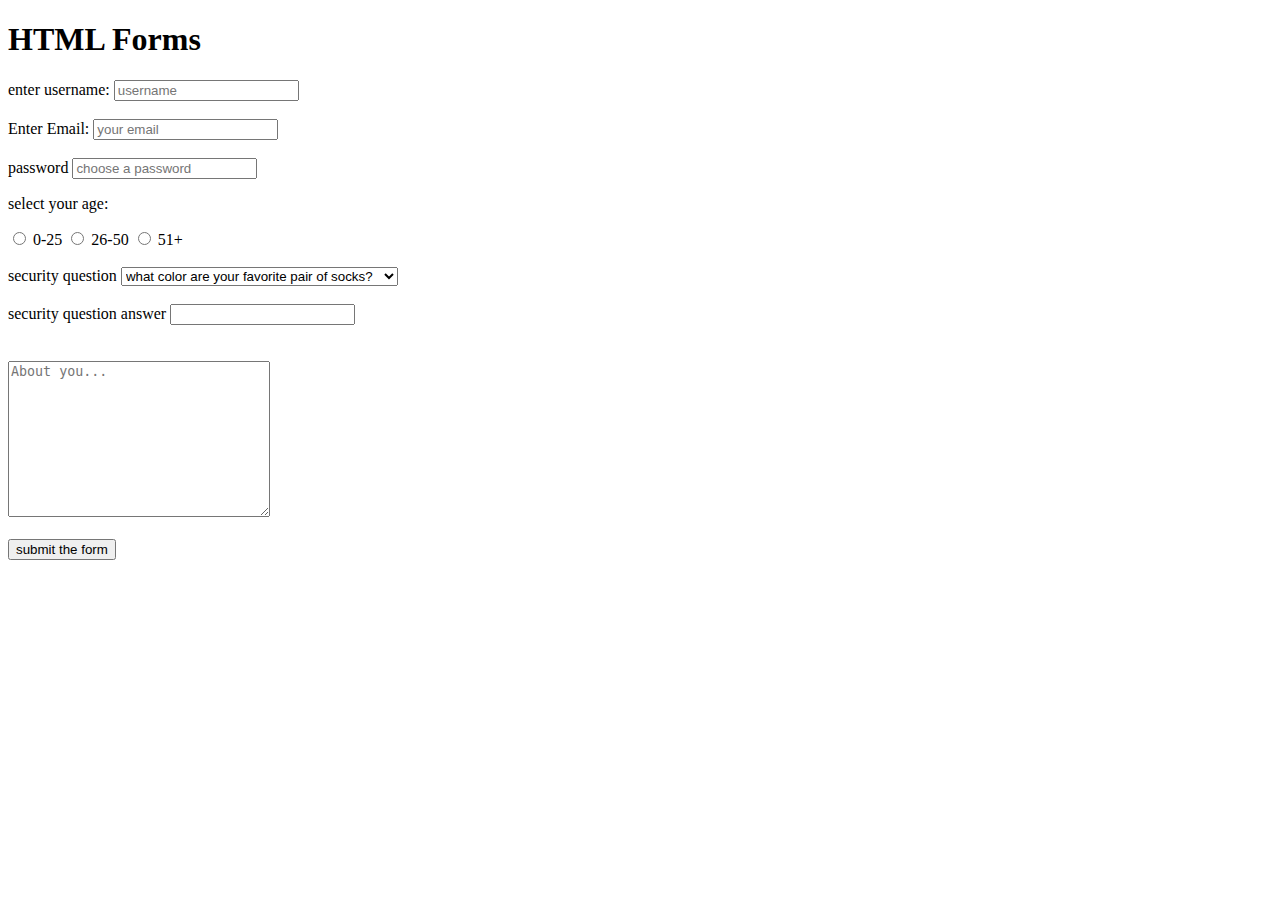
<file: HTML-AND-CSS-CRASH-COURSE/index.HTML>
<!DOCTYPE html>
<html>
<head>
<title> HTML forms </title>
</head>
<body>

<h1>HTML Forms</h1>

<form >
    <label for="username"> enter username:</label>
    <input type="text" id="username" name="username" placeholder="username" required> 
    <br><br>
    <label for="Enter">Enter Email:</label>
    <input type="email" id="Email" name="Email" placeholder="your email" required> 
    <br><br>
    <label for="password">password</label>
    <input type="password" id="password" name="password" placeholder="choose a password" required>
    
    <p>select your age:</p>

    <input type="radio" name="age" value="0-25" id="option-1">
    <label for="option-1">0-25</label>
    <input type="radio" name="age" value="0-25" id="option-2">
    <label for="option-2">26-50</label>
    <input type="radio" name="age" value="51+" id="option-3">
    <label for="option-3">51+</label>

    <br><br>

<label for="question">security question</label>
<select name="question" id="question">
 <option value="q1">what color are your favorite pair of socks?</option>
<option value="q2">if you could be vegetable, what it could be?</option>
<option value="q3">what is your ever security question</option>
</select>

<br><br>

<label for="answer">security question answer</label>
<input type="Text" id="answer" name="answer">

<br><br>
<label for="your bio:"></label><br>
<textarea name="bio" id="bio" cols="30" rows="10" placeholder="About you..."></textarea> 

<br><br>

<input type="submit" value="submit the form">


</body>
</html>
</file>
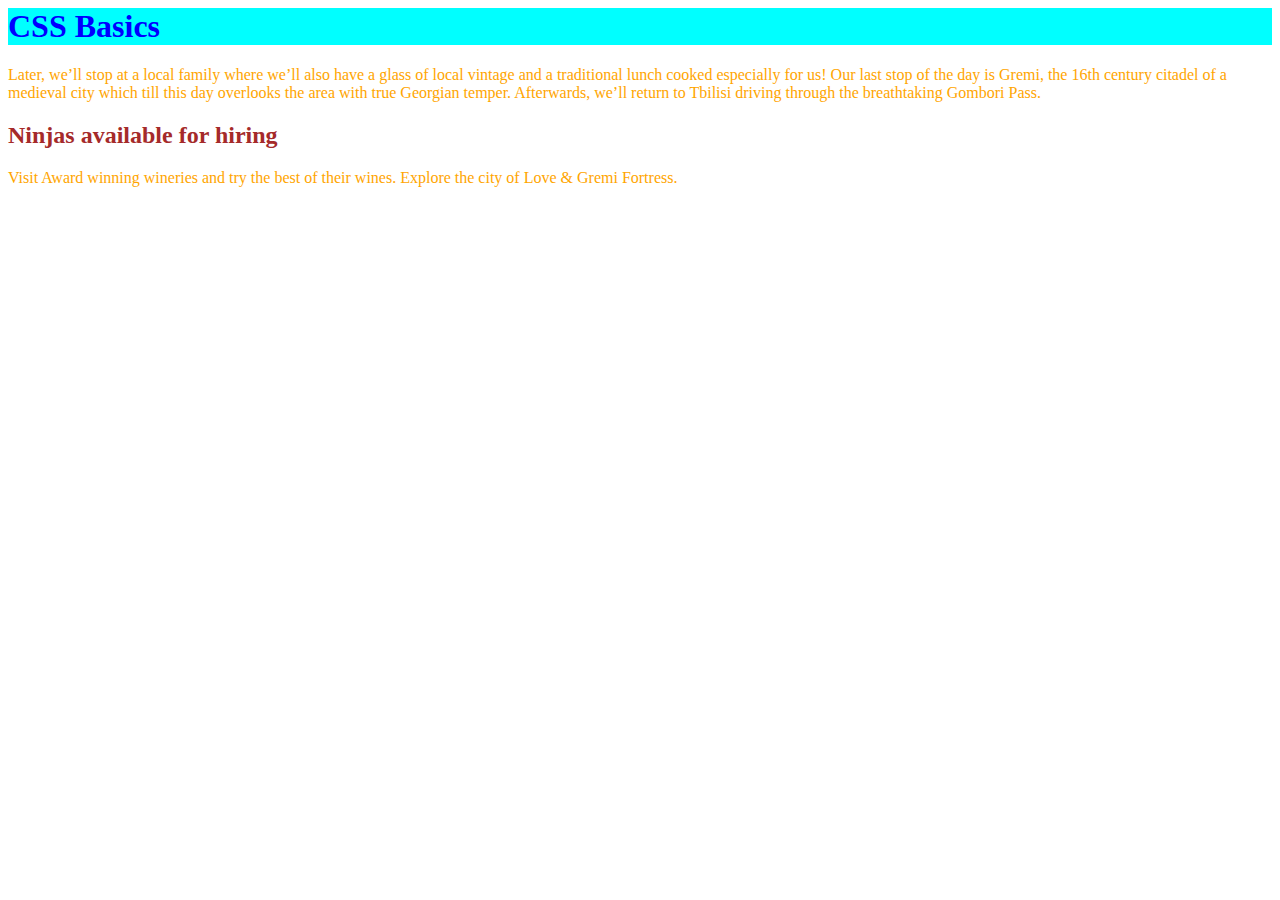
<file: otherindex.html>
<DOCTYPE HTML>
<HTML>
<head>
    <title>CSS Basics</title>
    <link rel="stylesheet" href="nino.css">
    
    

</head>
<body>
    <h1>CSS Basics</h1>
    <p>
        <link rel="stylesheet" href="nino.css">
    Later, we’ll stop at a local family where we’ll also have a glass of local vintage and a traditional
    lunch cooked especially for us! Our last stop of the day is Gremi, the 16th century citadel of a medieval
    city
    which till this day overlooks the area with true Georgian temper. Afterwards, we’ll return to Tbilisi
    driving through the breathtaking Gombori Pass.</p>

<div>
    <h2>Ninjas available for hiring </h2>
    <link rel="stylesheet" href="nino.css">
    <p>Visit Award winning wineries and try the best of their wines. Explore the city of Love & Gremi Fortress.
    </p>

</div>
</body>
</file>
<file: nino.css>
h1 {
    color:blue;
    background-color:aqua;
}
p{
    color:orange
}
div {
color:brown;    
}
</file>
